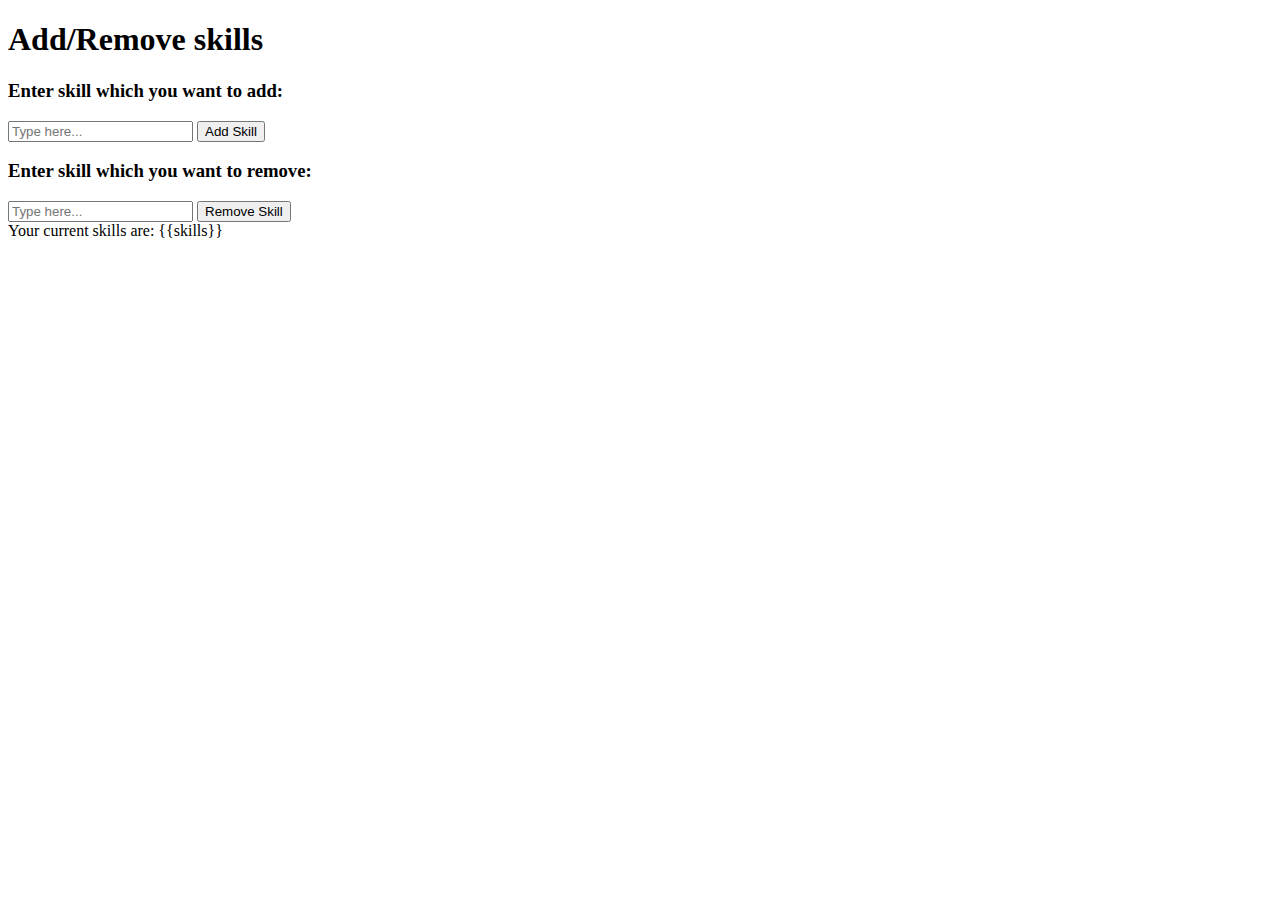
<file: pages/editSkills.html>
<!DOCTYPE html>
<html lang="en">
<head>
    <meta charset="UTF-8">
    <title><b>Add/Remove skills</b></title>
</head>
<body>

<h1> Add/Remove skills</h1>



<div>
    <h3> Enter skill which you want to add:</h3>

    <form>
        <input type="text" ng-model="value3" placeholder="Type here..." required >
        <input type="button" class="btn btn-primary" value="Add Skill" ng-click = "addThisSkill(value3)">
    </form>

</div>

<div>
    <h3> Enter skill which you want to remove:</h3>

    <form>
        <input type="text" ng-model="value4" placeholder="Type here..." required >
        <input type="button" class="btn btn-primary" value="Remove Skill" ng-click = "removeThisSkill(value4)">
    </form>

</div>

<div align="left">

    Your current skills are: {{skills}}

</div>

</body>
</html>
</file>
